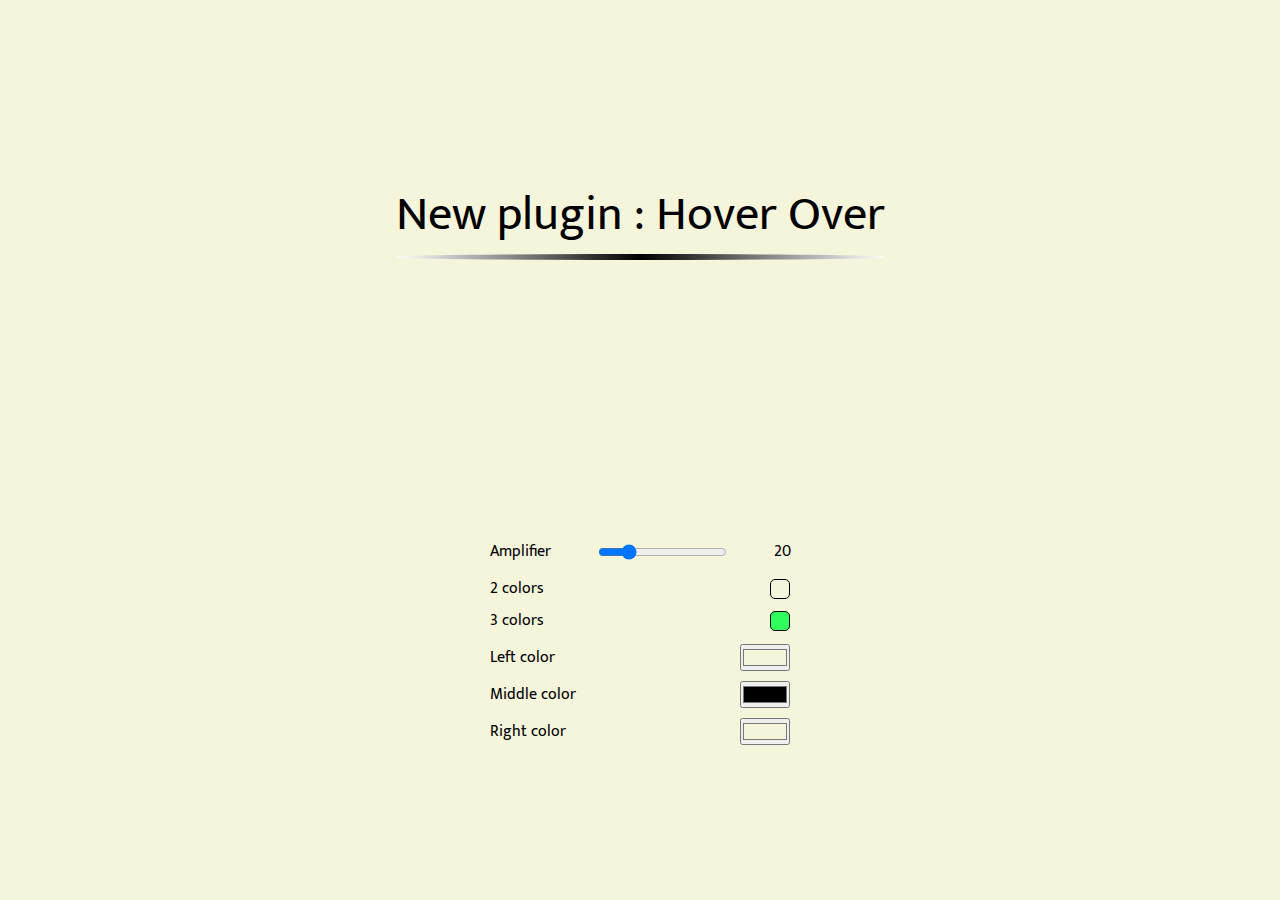
<file: index.html>
<!DOCTYPE html>
<html lang="fr">
<head>
   <meta charset="UTF-8">
   <meta http-equiv="X-UA-Compatible" content="IE=edge">
   <meta name="viewport" content="width=device-width, initial-scale=1.0">
   <link rel="stylesheet" href="./assets/css/StyleHoverOver.css">
   <link rel="stylesheet" href="./assets/css/style.css">

   <link rel="preconnect" href="https://fonts.googleapis.com">
   <link rel="preconnect" href="https://fonts.gstatic.com" crossorigin>
   <link href="https://fonts.googleapis.com/css2?family=Mukta&display=swap" rel="stylesheet"> 
   <title>Hover Over</title>
</head>
<body>
 
   <div class="container">

      <div id="left">
         <div class="gradient">
            <p gradient-container color="white; black; white" amp="20">New plugin : Hover Over</p>
         </div>
   
         <div class="tools">
            <label for="amplifier">
               Amplifier
               <input type="range" min="0" value="20" max="100" name="amplifier" id="amplifier">
               <p id="value"></p>
            </label>
            <div class="radio">
               <label for="choice2">
                  2 colors
                  <input type="radio" name="nb-colors" id="choice2">
               </label>
               <label for="choice3">
                  3 colors
                  <input type="radio" name="nb-colors" id="choice3" checked>
               </label>
            </div>

            <label for="color1">
               Left color 
               <input type="color" name="color1" id="color1" value="#f5f5dc">
            </label>
            <label for="color2">
               Middle color
               <input type="color" name="color2" id="color2" value="#000000">
            </label>
            <label for="color3" id="third">
               Right color
               <input type="color" name="color3" id="color3" value="#f5f5dc">
            </label>

         </div>
      </div>

   </div>

   

   <script src="./assets/js/hoverOverPlugin.js"></script>
   <script>
      var plugin = new HoverOver();
   </script>
   <script src="page.js"></script>
</body>
</html>
</file>
<file: assets/css/StyleHoverOver.css>
[gradient-container]{
	position: relative;
}

gradientContent[gradient]{
	z-index: -1;
	position: absolute;
	bottom: -0.1em;
	height: 0.12em;
	width: 100%;

	display: block;

	border-radius: 50%;
}
</file>
<file: assets/css/style.css>
*, ::after, ::before{
	padding: 0;
	margin: 0;
	box-sizing: border-box;
}

body{
	height: 100vh;
	background-color: #f5f5dc;
	font-family: 'Mukta', sans-serif;
}

.container{
	max-width: 1300px;
	margin: 0 auto;
	
	height: 100%;
	
	display: flex;
	align-items: center;
	justify-content: center;
}

#left{
	display: flex;
	flex-direction: column;
	align-items: center;
	justify-content: space-between;
	
	height: 600px;
}

.gradient{
	display: flex;
	align-items: center;
	
	padding: 25px;
	justify-content: center;
}

input[type="radio"]{
	-webkit-appearance: none;
	   -moz-appearance: none;
	        appearance: none;
	height: 20px;
	width: 20px;

	border-radius: 5px;
	border: 1px solid;
}
input[type="radio"]:checked{
	background-color: #30FC5B;
}


.gradient p{
	font-size: 3em;
}

#value{
	width: 1em;
}


.tools{
	display: flex;
	flex-direction: column;
	width: 300px;
}

label{
	display: flex;
	align-items: center;
	justify-content: space-between;
	margin: 5px 0;
}
</file>
